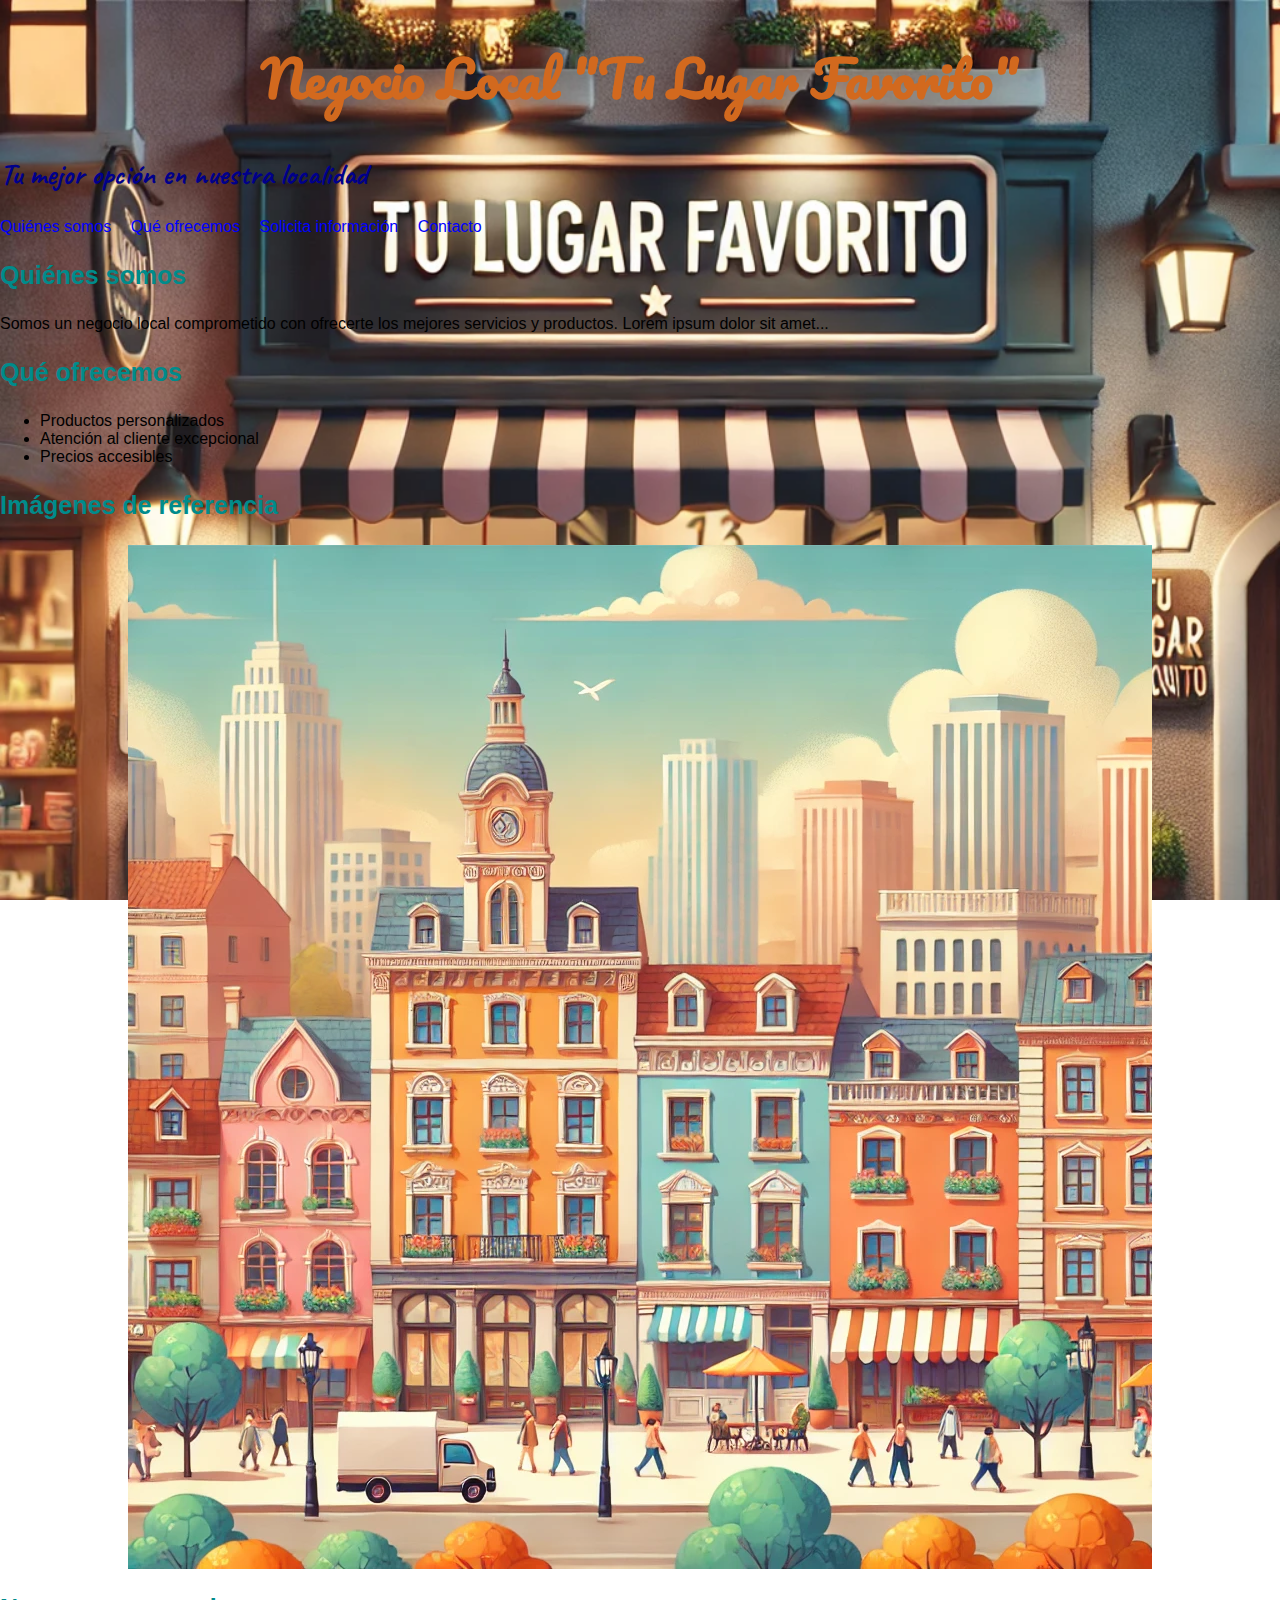
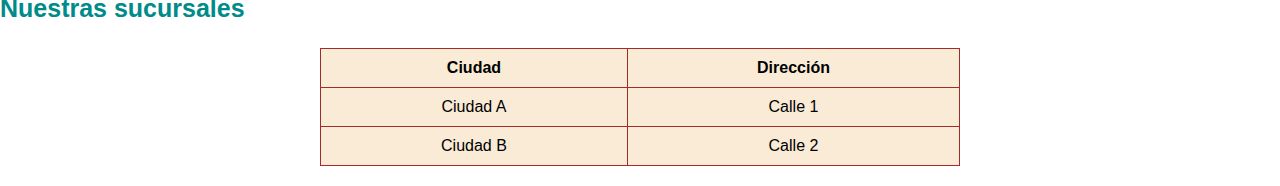
<file: index.html>
<!DOCTYPE html>
<html lang="es">
<head>
    <meta charset="UTF-8">
    <meta name="viewport" content="width=device-width, initial-scale=1.0">
    <title>Mi negocio local</title>
    <link rel="stylesheet" href="estilos.css">
    <link href="https://fonts.googleapis.com/css2?family=Pacifico&family=Caveat:wght@700&display=swap" rel="stylesheet">
</head>
<body>
    <header>
        <h1>Negocio Local "Tu Lugar Favorito"</h1>
    </header>
    <main>
        <h2>Tu mejor opción en nuestra localidad</h2>
        <nav>
            <ul>
                <li><a href="#quienes-somos">Quiénes somos</a></li>
                <li><a href="#que-ofrecemos">Qué ofrecemos</a></li>
                <li><a href="formulario.html">Solicita información</a></li>
                <li><a href="#contacto">Contacto</a></li>
            </ul>
        </nav>
        <section id="quienes-somos">
            <h3>Quiénes somos</h3>
            <p>Somos un negocio local comprometido con ofrecerte los mejores servicios y productos. Lorem ipsum dolor sit amet...</p>
        </section>
        <section id="que-ofrecemos">
            <h3>Qué ofrecemos</h3>
            <ul>
                <li>Productos personalizados</li>
                <li>Atención al cliente excepcional</li>
                <li>Precios accesibles</li>
            </ul>
        </section>
        <section id="imagenes">
            <h3>Imágenes de referencia</h3>
            
            <!-- Imagen descargada -->
            <img src="imagen4.png" alt="Imagen descargada">
        </section>
        <section id="tabla">
            <h3>Nuestras sucursales</h3>
            <table>
                <thead>
                    <tr>
                        <th>Ciudad</th>
                        <th>Dirección</th>
                    </tr>
                </thead>
                <tbody>
                    <tr>
                        <td>Ciudad A</td>
                        <td>Calle 1</td>
                    </tr>
                    <tr>
                        <td>Ciudad B</td>
                        <td>Calle 2</td>
                    </tr>
                </tbody>
            </table>
        </section>
    </main>
</body>
</html>
</file>
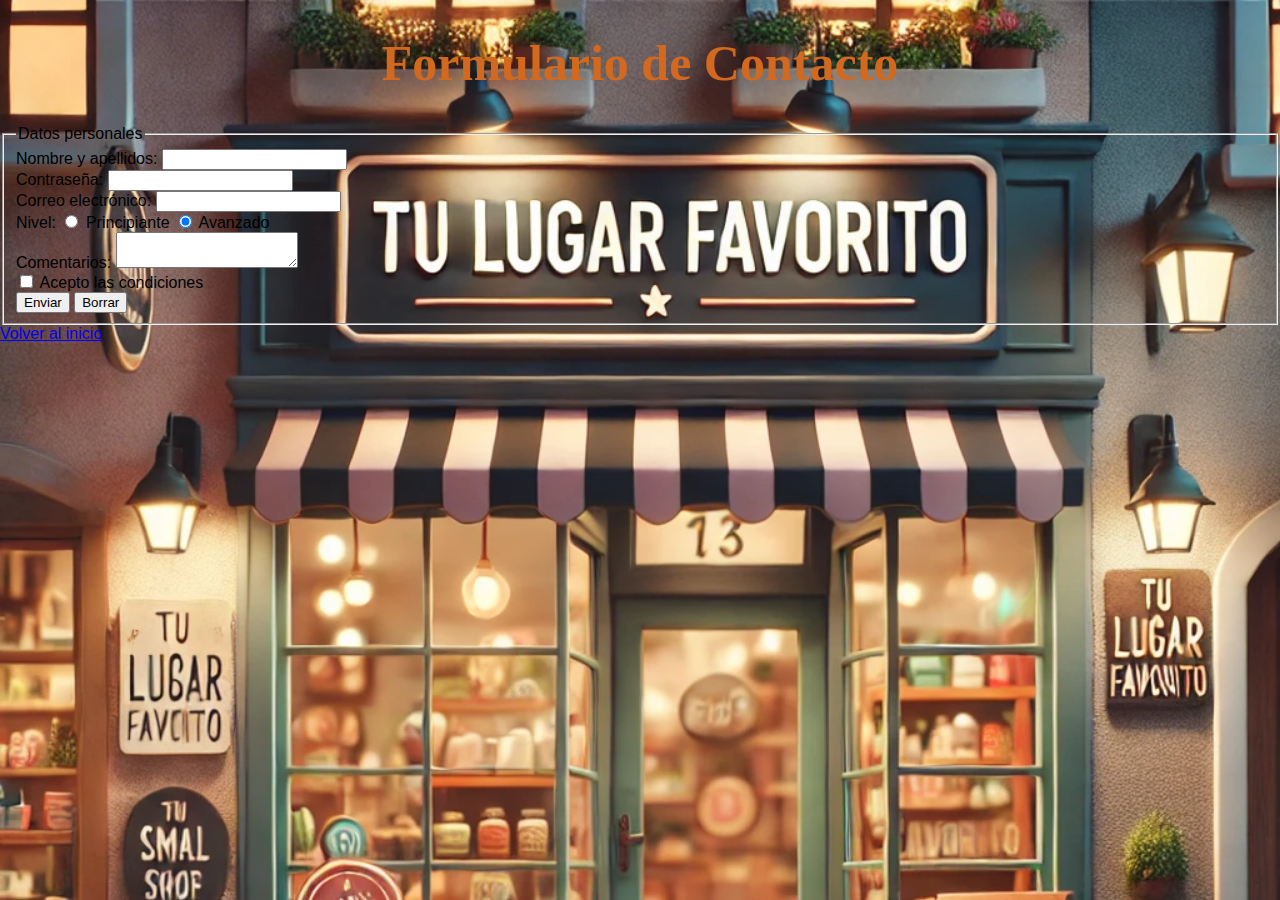
<file: formulario.html>
<!DOCTYPE html>
<html lang="es">
<head>
    <meta charset="UTF-8">
    <meta name="viewport" content="width=device-width, initial-scale=1.0">
    <title>Formulario de contacto</title>
    <link rel="stylesheet" href="estilos.css">
</head>
<body>
    <header>
        <h1>Formulario de Contacto</h1>
    </header>
    <main>
        <form action="formulario.php" method="POST">
            <fieldset>
                <legend>Datos personales</legend>
                <label for="nombre">Nombre y apellidos:</label>
                <input type="text" id="nombre" name="nombre" maxlength="50" required><br>

                <label for="password">Contraseña:</label>
                <input type="password" id="password" name="password" maxlength="8" required><br>

                <label for="email">Correo electrónico:</label>
                <input type="email" id="email" name="email" required><br>

                <label for="nivel">Nivel:</label>
                <input type="radio" id="principiante" name="nivel" value="principiante">
                <label for="principiante">Principiante</label>
                <input type="radio" id="avanzado" name="nivel" value="avanzado" checked>
                <label for="avanzado">Avanzado</label><br>

                <label for="comentarios">Comentarios:</label>
                <textarea id="comentarios" name="comentarios"></textarea><br>

                <input type="checkbox" id="acepto" name="acepto" required>
                <label for="acepto">Acepto las condiciones</label><br>

                <button type="submit">Enviar</button>
                <button type="reset">Borrar</button>
            </fieldset>
        </form>
        <a href="index.html">Volver al inicio</a>
    </main>
</body>
</html>
</file>
<file: estilos.css>
body {
    font-family: Arial, sans-serif;
    background-image: url('imagen1.jpg');
    background-size: cover;
    background-attachment: fixed;
    margin: 0;
    padding: 0;
}

/* Encabezados */
header h1 {
    font-family: 'Pacifico', cursive;
    font-size: 50px;
    color: #D2691E;
    text-align: center;
}

h2 {
    font-family: 'Caveat', cursive;
    font-size: 30px;
    color: #00008B;
}

h3 {
    font-family: Arial, sans-serif;
    font-size: 25px;
    color: #008B8B;
}

/* Navegación */
nav ul {
    list-style-type: none;
    padding: 0;
}

nav li {
    display: inline;
    margin-right: 15px;
}

nav a {
    text-decoration: none;
    color: blue;
}

nav a:visited {
    color: gray;
}

nav a:hover {
    font-weight: bold;
    color: red;
}

nav a:active {
    color: green;
}

/* Imágenes */
img {
    display: block;
    margin: 10px auto;
    max-width: 100%;
}

/* Tabla */
table {
    width: 50%;
    margin: 20px auto;
    border-collapse: collapse;
    background-color: AntiqueWhite;
}

table, th, td {
    border: 1px solid brown;
    text-align: center;
    padding: 10px;
}
</file>
